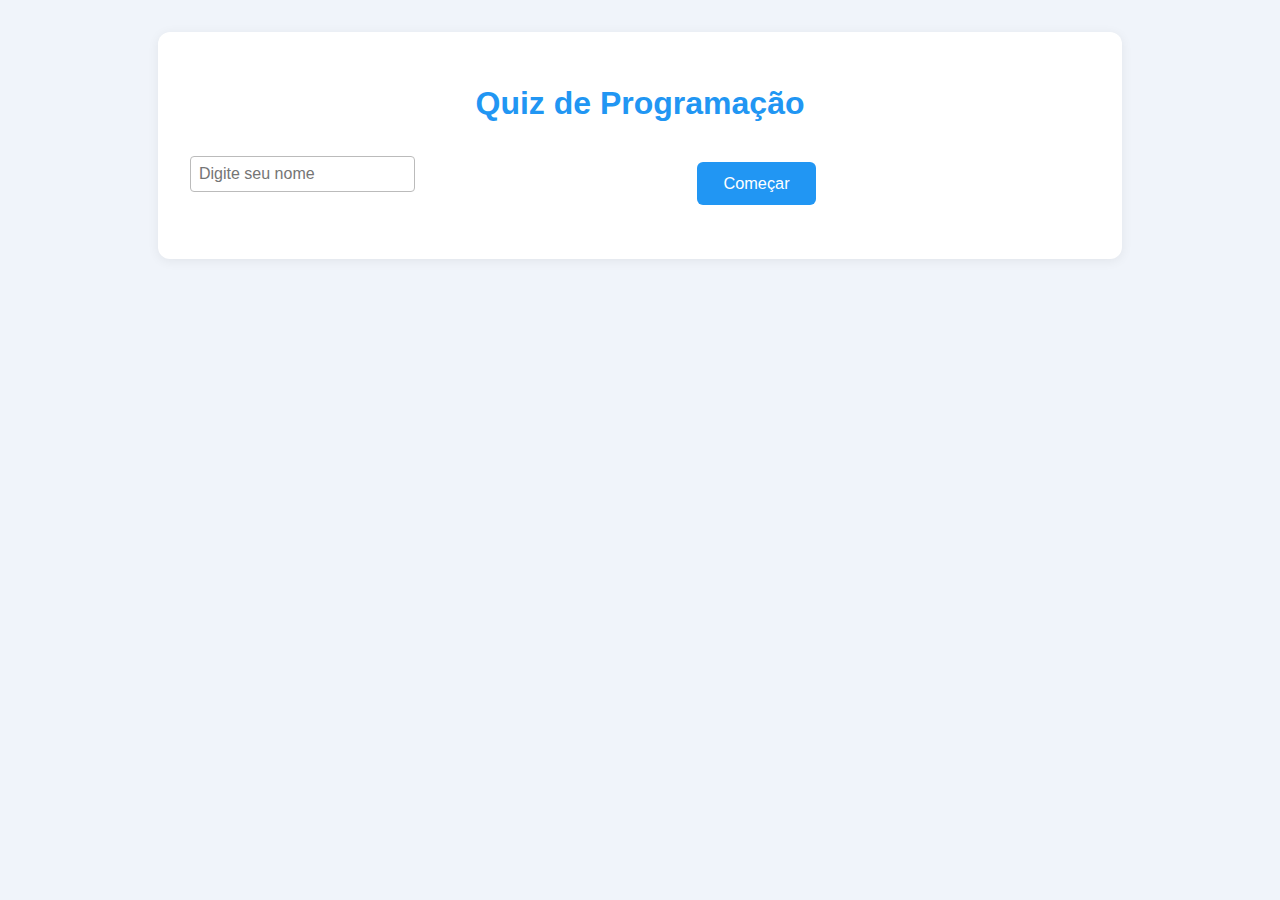
<file: index.html>
<!DOCTYPE html>
<html lang="pt-BR">
<head>
  <meta charset="UTF-8" />
  <title>Quiz de Programação - Versão Single-Page Melhorada</title>
  <meta name="viewport" content="width=device-width, initial-scale=1.0" />
  <link rel="stylesheet" href="quiz.css" />
</head>
<body>
  <div class="container">
    <h1>Quiz de Programação</h1>
    <div class="nome-input" id="nomeInputDiv">
      <input type="text" id="nomeUsuario" placeholder="Digite seu nome" maxlength="32" />
      <button class="btn" onclick="confirmarNome()">Começar</button>
    </div>
    <div class="progress-bar" id="progressBar"><div class="progress" id="progress"></div></div>
    <form id="quizForm" style="display:none;">
      <div id="perguntas"></div>
      <div class="controls">
        <button type="button" class="btn" id="calcBtn" onclick="calcularResultado()">Descobrir Pontuação</button>
      </div>
    </form>
    <div class="resultado" id="resultado"></div>
  </div>
  <script src="quiz.js"></script>
</body>
</html>
</file>
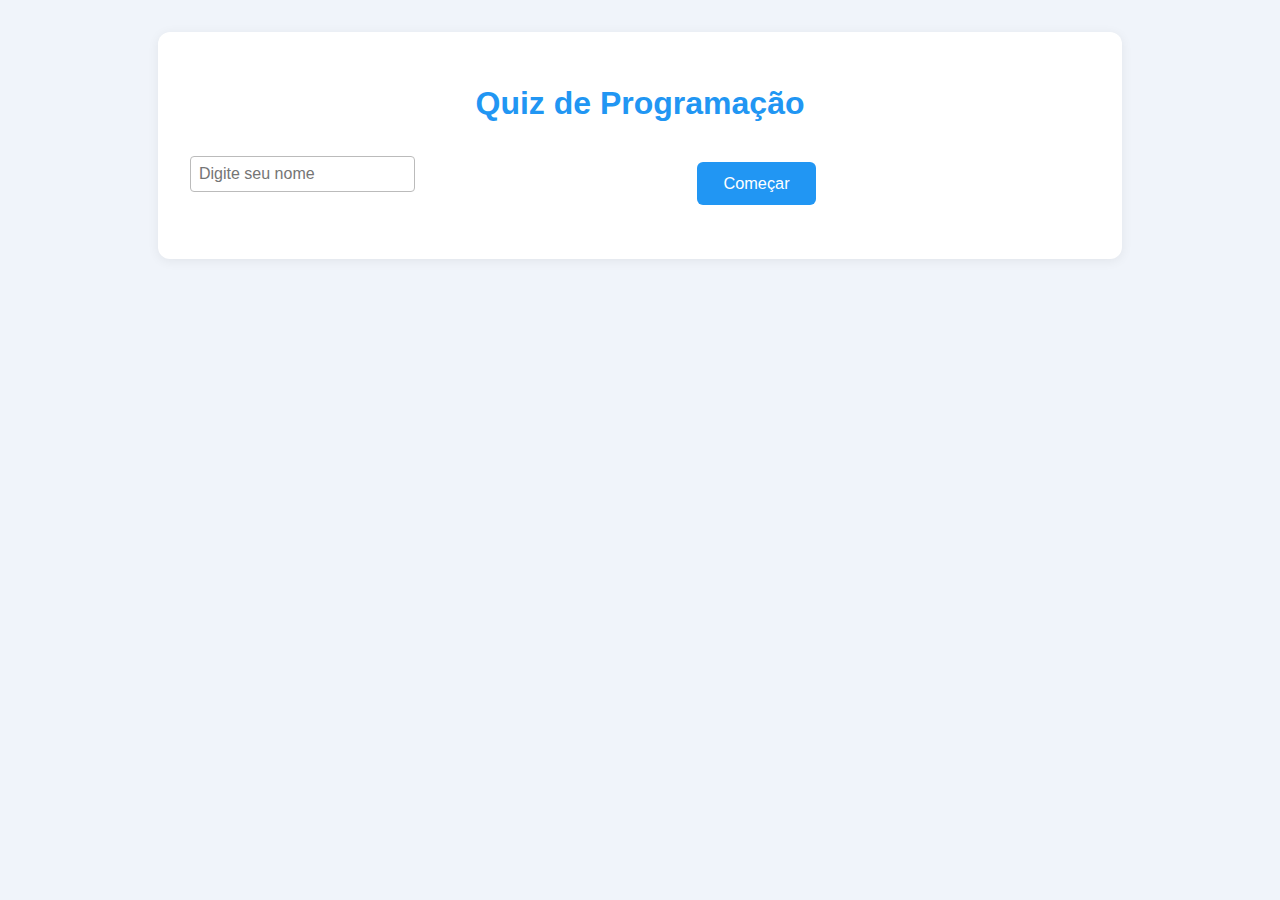
<file: quiz.html>
<!DOCTYPE html>
<html lang="pt-BR">
<head>
  <meta charset="UTF-8" />
  <title>Quiz de Programação - Versão Single-Page Melhorada</title>
  <meta name="viewport" content="width=device-width, initial-scale=1.0" />
  <link rel="stylesheet" href="quiz.css" />
</head>
<body>
  <div class="container">
    <h1>Quiz de Programação</h1>
    <div class="nome-input" id="nomeInputDiv">
      <input type="text" id="nomeUsuario" placeholder="Digite seu nome" maxlength="32" />
      <button class="btn" onclick="confirmarNome()">Começar</button>
    </div>
    <div class="progress-bar" id="progressBar"><div class="progress" id="progress"></div></div>
    <form id="quizForm" style="display:none;">
      <div id="perguntas"></div>
      <div class="controls">
        <button type="button" class="btn" id="calcBtn" onclick="calcularResultado()">Descobrir Pontuação</button>
      </div>
    </form>
    <div class="resultado" id="resultado"></div>
  </div>
  <script src="quiz.js"></script>
</body>
</html>
</file>
<file: quiz.css>
body { background: #f0f4fa; color: #23272f; font-family: 'Segoe UI', Arial, sans-serif; margin: 0; }
.container { max-width: 900px; margin: 32px auto; background: #fff; border-radius: 12px; box-shadow: 0 2px 12px #0001; padding: 32px; }
h1 { text-align: center; color: #2196f3; }
.progress-bar { background: #e6eef9; border-radius: 8px; overflow: hidden; margin: 18px 0; height: 14px; display: none; }
.progress { background: #2196f3; height: 100%; width: 0%; transition: width 0.25s ease; }

.question { margin-bottom: 18px; padding: 18px; border-radius: 8px; background: #f6fafd; border-left: 5px solid #2196f3; }
.question.dificil { border-left: 5px solid #e53935; background: #fff5f5; }
.question.medio { border-left: 5px solid #ffb300; background: #fffbe7; }
.question.facil { border-left: 5px solid #43a047; background: #f6fff6; }

.question strong { display:block; margin-bottom:8px; font-size:1.06em; }
.alternativas label { display:block; margin-bottom:6px; cursor:pointer; user-select:none; }
.alternativas input { margin-right:8px; }

.btn { background: #2196f3; color: #fff; border: none; padding: 12px 26px; border-radius: 6px; font-size: 1.02em; cursor: pointer; margin: 18px auto 0; display: inline-block; transition: background .15s; }
.btn:hover { background: #1769aa; }
.resultado { text-align: center; margin-top: 22px; font-size: 1.12em; }

.correta { background-color: #dff3df !important; border-left-color: #2e7d32 !important; }
.errada { background-color: #ffecec !important; border-left-color: #c62828 !important; }
.resposta-certa { font-size: 0.92em; color: #2e7d32; margin-top: 8px; }

.nome-input { display:flex; justify-content:center; align-items:center; gap:8px; margin-bottom:18px; }
.nome-input input { padding:8px; font-size:1em; border-radius:4px; border:1px solid #bbb; min-width:180px; }

.controls { display:flex; gap:10px; justify-content:center; margin-top:12px; flex-wrap:wrap; }
@media (max-width:600px) {
  .container { padding:12px; }
  .btn { width:100%; box-sizing:border-box; }
  .controls { flex-direction:column; }
}
</file>
